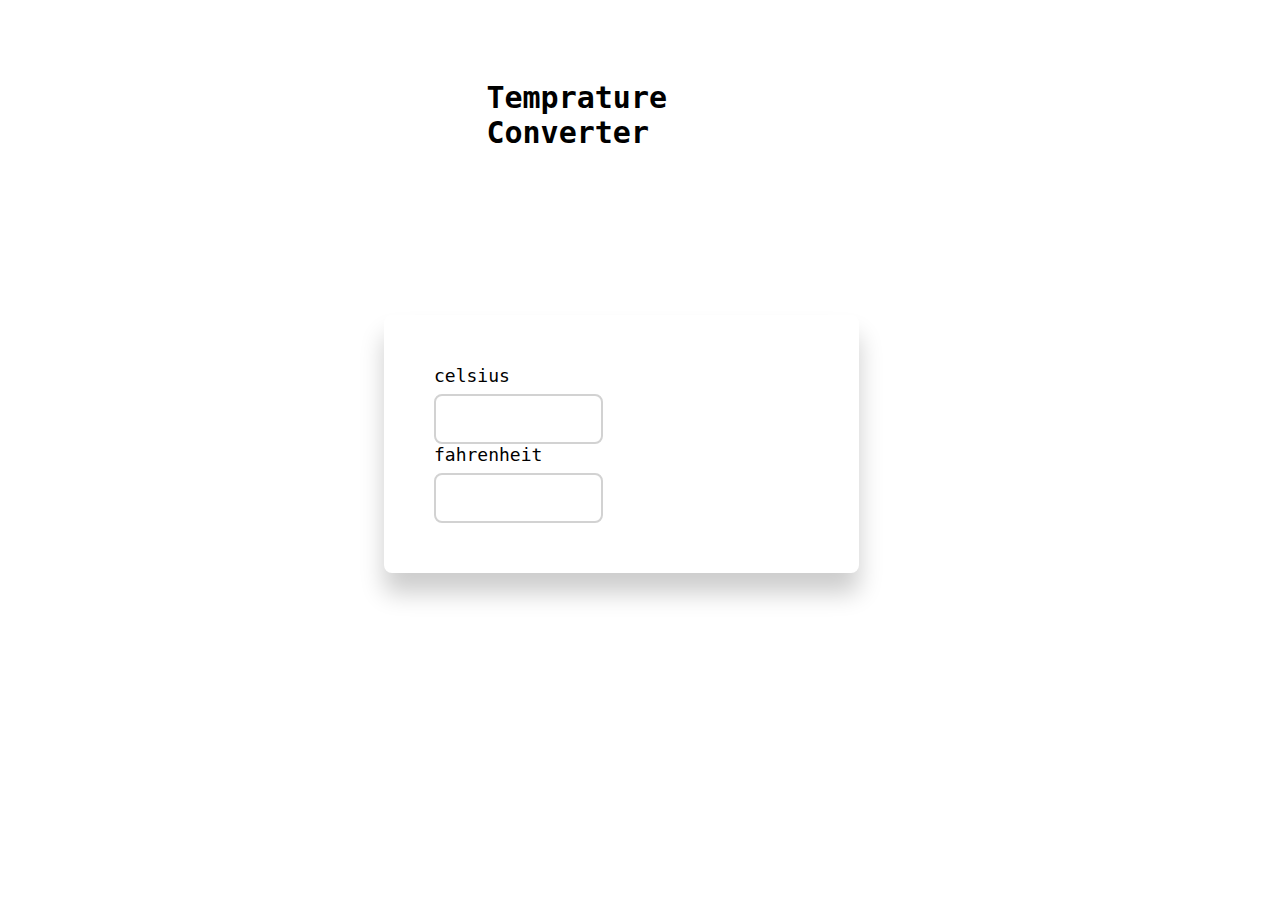
<file: temperature/index.html>
<!DOCTYPE html>
<html lang="en">
<head>
    <meta charset="UTF-8">
    <meta http-equiv="X-UA-Compatible" content="IE=edge">
    <meta name="viewport" content="width=device-width, initial-scale=1.0">
    <title>Temprature</title>
    <link rel="stylesheet" href="style.css">
</head>
<body>
    <div class="row">
        <div class="col-1">
            <h1>Temprature Converter</h1>
        </div>
    </div>
    <div class="wrapper">
        <div class="container">
            <label for="celsius">celsius</label>
            <input type="number" id="celsius" 
            oninput="celToFar()">
        </div>
        <div class="container">
            <label for="fahrenheit">fahrenheit</label>
            <input type="number" id="fahrenheit"
            oninput="farTocel()">

        </div>
    </div>
    <script src="script.js"></script>
    
</body>
</html>
</file>
<file: temperature/style.css>
*,
*:before,

 *:after{
    margin: 0;
    padding: 0;
    box-sizing: border-box;
    font-family: "Roboto Mono",monospace;
    font-size: 18px;
}
.body{
    background-color: #ff8594;
}
.wrapper{
   width: 500;
   background-color: #ffffff;
   padding: 50px 50px;
   position: absolute;
   transform: translateX(-50%,-50%);
   left: 30%;
   top: 35%;
   box-shadow: 0 20px 25px rgba(0,0,0,0.2);
   border-radius: 8px;
}
.container{
    width: 45%;

}
input{
    width: 100%;
    height: 50px;
    border-radius: 8px;
    border: 2px solid #d2d2d2;
    outline: none;
    margin-top: 8px;
    padding: 0 10px;
    
}
input:focus{
    border-color: blue;
}
.col-1{
    padding-left: 38%;
    padding-right: 50%;
   
}
.col-1 h1{
    display: flex;
    justify-content: space-between;
    margin-top: 80px;
    align-items: center;
    font-size: 30px;
}
</file>
